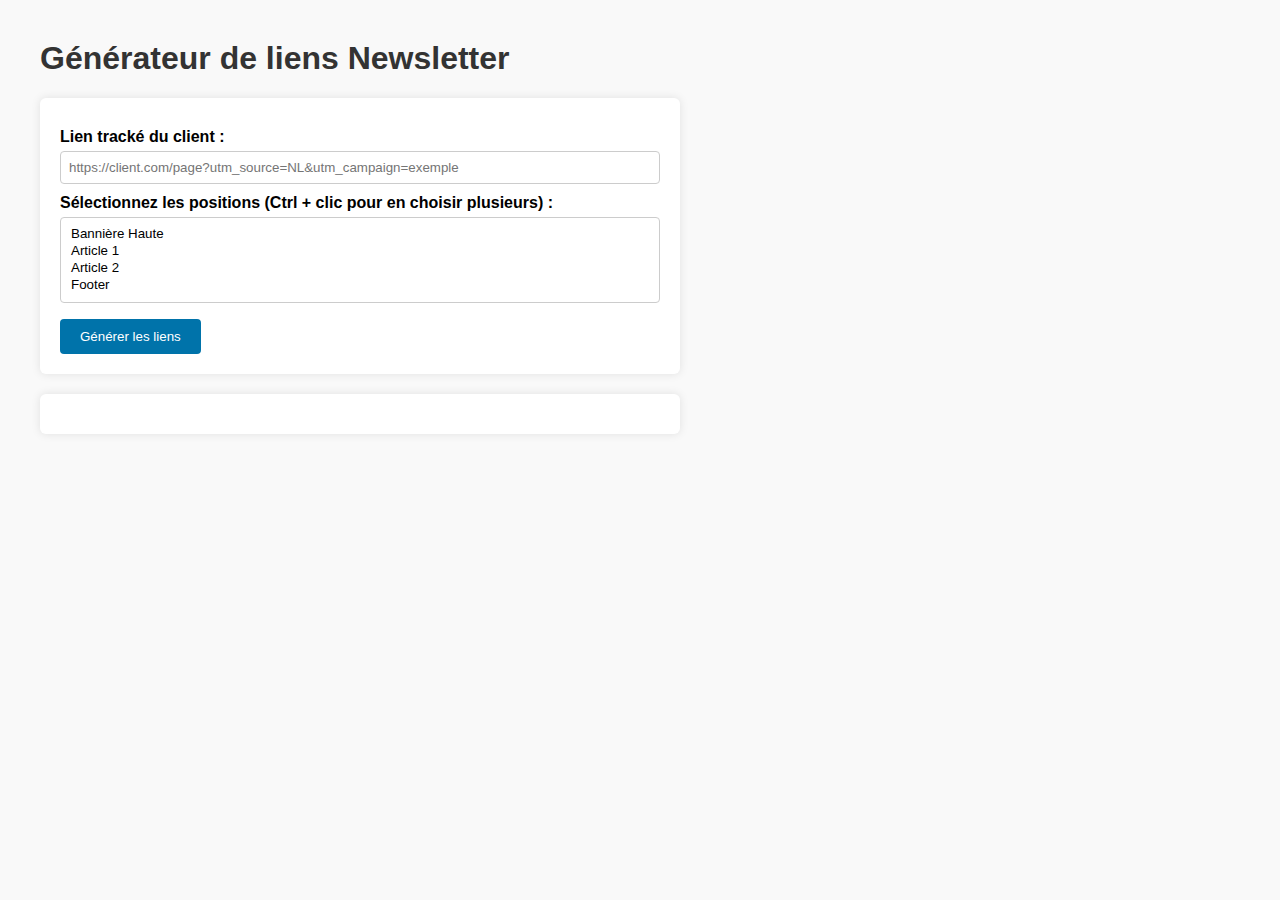
<file: index.html>
<!DOCTYPE html>
<html lang="fr">

<head>
    <meta charset="UTF-8">
    <title>Générateur de liens Newsletter</title>
    <link rel="stylesheet" href="style.css">
</head>

<body>
    <h1>Générateur de liens Newsletter</h1>
    <form id="generatorForm">
        <label for="lienClient">Lien tracké du client :</label>
        <input type="text" id="lienClient" name="lienClient"
            placeholder="https://client.com/page?utm_source=NL&utm_campaign=exemple" required>

        <label for="positions">Sélectionnez les positions (Ctrl + clic pour en choisir plusieurs) :</label>
        <select id="positions" name="positions" multiple required>
            <option value="bannierehaute">Bannière Haute</option>
            <option value="article1">Article 1</option>
            <option value="article2">Article 2</option>
            <option value="footer">Footer</option>
        </select>

        <button type="submit">Générer les liens</button>
    </form>

    <div id="result"></div>

    <script src="script.js"></script>
</body>

</html>
</file>
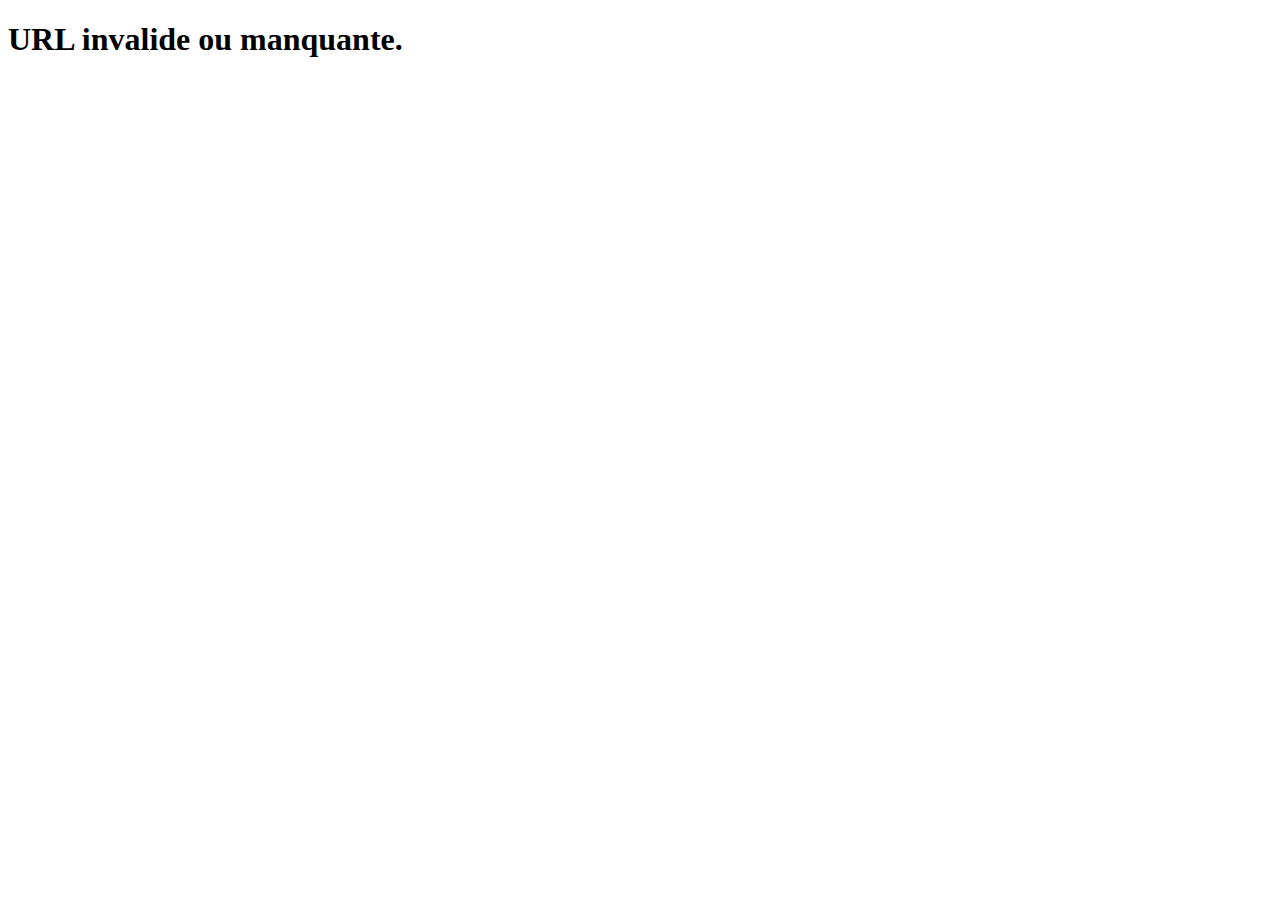
<file: redirect.html>
<!DOCTYPE html>
<html lang="fr">

<head>
    <meta charset="UTF-8">
    <title>Redirection en cours...</title>
    <script>
        window.addEventListener('DOMContentLoaded', function () {
            const params = new URLSearchParams(window.location.search);
            const redirectUrl = decodeURIComponent(params.get('redirect'));
            const honeyPot = params.get('robot_check');

            // Simple validation : vérifie si le lien commence bien par http ou https
            if (redirectUrl && /^https?:\/\//.test(redirectUrl)) {
                if (!honeyPot) {
                    // (Optionnel) Tracking Matomo Event ici si besoin
                    // var _paq = window._paq = window._paq || [];
                    // _paq.push(['trackEvent', 'Redirection', 'BanniereHaute', redirectUrl]);

                    // Redirection après un court délai (pour le tracking éventuel)
                    setTimeout(function () {
                        window.location.href = redirectUrl;
                    }, 500);
                } else {
                    document.body.innerHTML = "<h1>Redirection bloquée (pot de miel activé).</h1>";
                }
            } else {
                document.body.innerHTML = "<h1>URL invalide ou manquante.</h1>";
            }
        });
    </script>
</head>

<body>
    <h1>Redirection en cours...</h1>
    <p>Vous allez être redirigé vers le site du client.</p>
</body>

</html>
</file>
<file: style.css>
body {
    font-family: Arial, sans-serif;
    margin: 40px;
    background-color: #f9f9f9;
}

h1 {
    color: #333;
}

form {
    background-color: #fff;
    padding: 20px;
    border-radius: 6px;
    box-shadow: 0 0 10px rgba(0,0,0,0.1);
    max-width: 600px;
}

label {
    display: block;
    margin-top: 10px;
    font-weight: bold;
}

input[type="text"], select {
    width: 100%;
    padding: 8px;
    margin-top: 5px;
    border: 1px solid #ccc;
    border-radius: 4px;
    box-sizing: border-box;
}

button {
    margin-top: 15px;
    background-color: #0073aa;
    color: white;
    padding: 10px 20px;
    border: none;
    border-radius: 4px;
    cursor: pointer;
}

button:hover {
    background-color: #005f8d;
}

#result {
    background-color: #fff;
    padding: 20px;
    border-radius: 6px;
    box-shadow: 0 0 10px rgba(0,0,0,0.1);
    max-width: 600px;
    margin-top: 20px;
}

.generated-link {
    margin-bottom: 10px;
    word-break: break-all;
}
</file>
